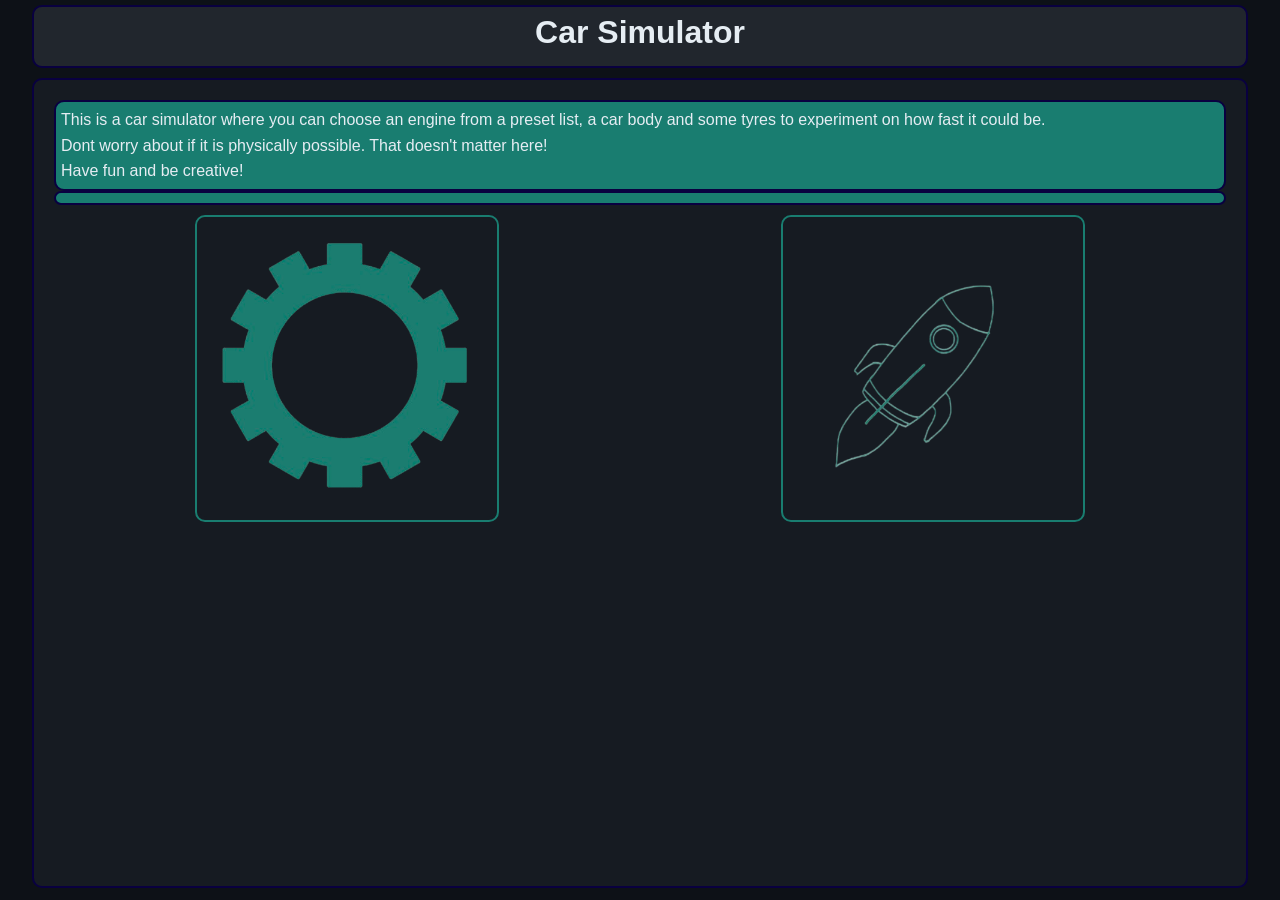
<file: index.html>
<!DOCTYPE html>
<html lang="en">
<head>
    <meta charset="UTF-8">
    <meta name="viewport" content="width=device-width, initial-scale=1.0">
    <title>Car Simulator</title>
    <link rel="stylesheet" href="styles/style.css">
</head>
<body>
    <div class="container">
        <div class="banner">
            <h1>Car Simulator</h1>
        </div>
        <div class="content">
            <div class="text-container">
                <p>This is a car simulator where you can choose an engine from a preset list, a car body and some tyres to experiment on how fast it could be.</p>
                <p>Dont worry about if it is physically possible.  That doesn't matter here!</p>
                <p>Have fun and be creative!</p>
            </div>

            <div class="text-container" id="currently-selected"></div>

            <div class="button-container">
                <div class="button-div">
                    <button title="Options"><img src="images/cog.png" alt="Options"></button>
                </div>
                
                <div class="button-div">
                    <button title="Go"><img src="images/rocket.png" alt="Go"></button>
                </div>
            </div>
        </div>
    </div>
</body>
<script>
    document.addEventListener("DOMContentLoaded", function() {
        const buttons = document.querySelectorAll(".button-div button");
        buttons.forEach(button => {
            button.addEventListener("click", function() {
                const img = this.querySelector("img");
                if (img.alt === "Options") {
                    window.location.href = "options.html";
                } else if (img.alt === "Go") {
                    window.location.href = "go.html";
                }
            });
        });

        // Load the selected options from localStorage
        const choice = JSON.parse(localStorage.getItem("choice"));
        if (choice) {
            const currentlySelectedDiv = document.querySelector("#currently-selected");
            currentlySelectedDiv.innerHTML = `<p>Currently Selected Options:</p>
                <ul>
                    <li>Engine: ${choice.engine}</li>
                    <li>Body: ${choice.body}</li>
                    <li>Tyres: ${choice.tyres}</li>
                </ul>`;
        }
    });
</script>
</html>
</file>
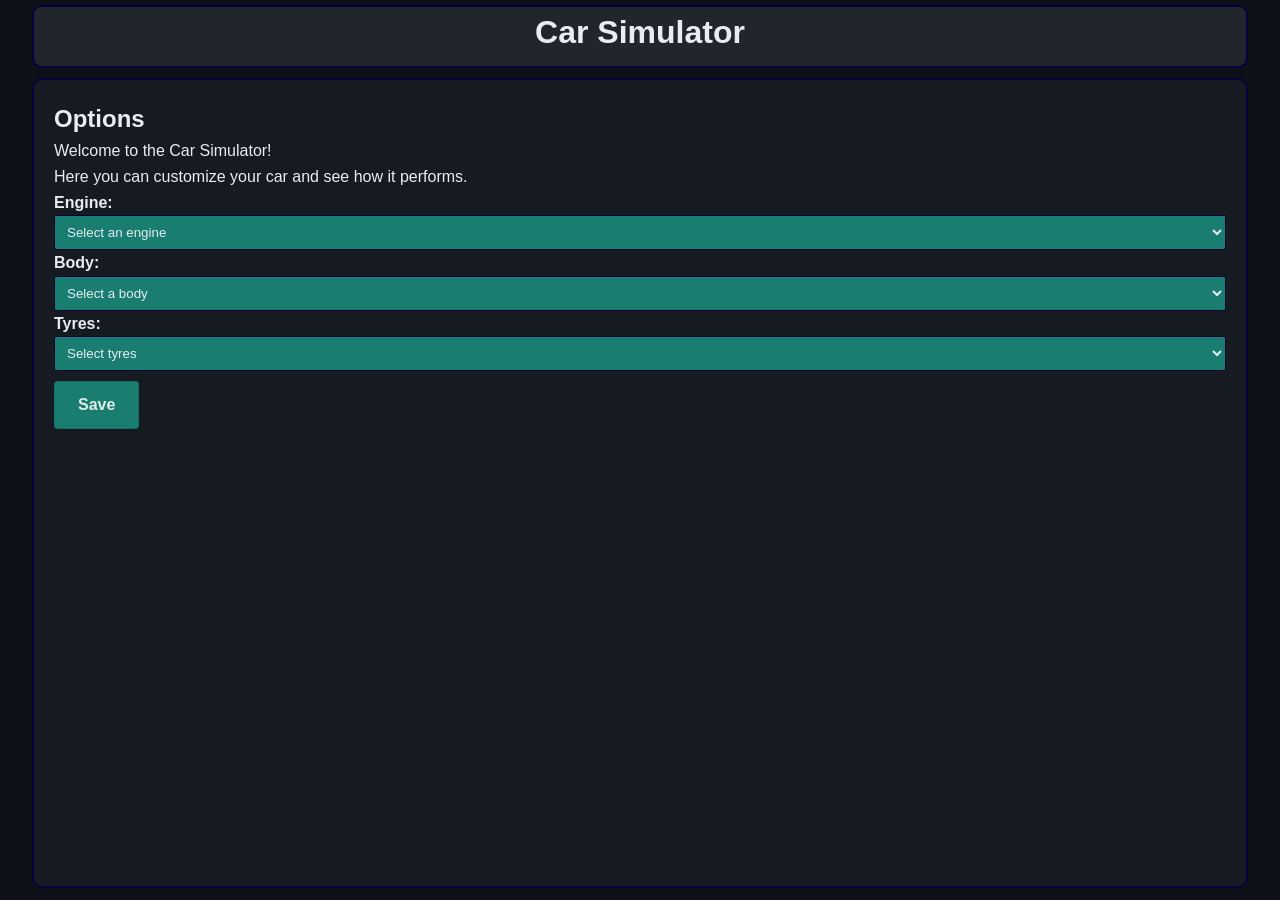
<file: options.html>
<!DOCTYPE html>
<html lang="en">
<head>
    <meta charset="UTF-8">
    <meta name="viewport" content="width=device-width, initial-scale=1.0">
    <title>Options</title>
    <link rel="stylesheet" href="styles/style.css">
    <link rel="stylesheet" href="styles/form-style.css">
</head>
<body>
    <div class="container">
        <div class="banner">
            <h1>Car Simulator</h1>
        </div>
        <div class="content">
            <h2>Options</h2>
            <p>Welcome to the Car Simulator!</p>
            <p>Here you can customize your car and see how it performs.</p>
            
            <form>
                <div class="form-section">
                    <label class="form-label" for="engine">Engine:</label>
                    <select class="selector" name="engine" id="engine">
                        <option value="">Select an engine</option>
                        <!-- Options will be populated dynamically using JavaScript -->
                    </select>
                </div>
                <div class="form-section">
                    <label class="form-label" for="body">Body:</label>
                    <select class="selector" name="body" id="body">
                        <option value="">Select a body</option>
                        <!-- Options will be populated dynamically using JavaScript -->
                    </select>
                </div>
                <div class="form-section">
                    <label class="form-label" for="tyres">Tyres:</label>
                    <select class="selector" name="tyres" id="tyres">
                        <option value="">Select tyres</option>
                        <!-- Options will be populated dynamically using JavaScript -->
                    </select>
                </div>
                <input type="submit" value="Save" class="submit-button">
            </form>
        </div>
    </div>
</body>
<script>
document.addEventListener("DOMContentLoaded", async () => {
  const form = document.querySelector("form");
  const engineSelect = document.getElementById("engine");
  const bodySelect = document.getElementById("body");
  const tyresSelect = document.getElementById("tyres");

  const populateOptions = (options) => {
    const engineOptions = options.engines;
    const bodyOptions = options.bodies;
    const tyreOptions = options.tyres;

    // Populate the engine options
    engineOptions.forEach((engine) => {
      const option = document.createElement("option");
      option.value = engine.id;
      option.textContent =
        engine.configuration + " - " + engine.horsepower + " HP - " + engine.torque + " Nm";
      engineSelect.appendChild(option);
    });

    // Populate the body options
    bodyOptions.forEach((body) => {
      const option = document.createElement("option");
      option.value = body.id;
      option.textContent = body.year + " " + body.make + " " + body.model;
      bodySelect.appendChild(option);
    });

    // Populate the tyres options
    tyreOptions.forEach((tyre) => {
      const option = document.createElement("option");
      option.value = tyre.id;
      option.textContent = tyre.type + " - " + tyre.brand + " " + tyre.model + " - " + tyre.size;
      tyresSelect.appendChild(option);
    });
  };

  try {
    const response = await fetch("options.json");
    if (!response.ok) {
      throw new Error("Failed to load options.json: " + response.status);
    }
    const options = await response.json();
    populateOptions(options);
  } catch (error) {
    console.error(error);
  }

    form.addEventListener("submit", (event) => {
        event.preventDefault();
    
        const selectedEngine = engineSelect.value;
        const selectedBody = bodySelect.value;
        const selectedTyres = tyresSelect.value;
    
        if (!selectedEngine || !selectedBody || !selectedTyres) {
        alert("Please select an option for each category.");
        return;
        }

    
        const choice = {
        engine: selectedEngine,
        body: selectedBody,
        tyres: selectedTyres,
        };
    
        localStorage.setItem("choice", JSON.stringify(choice));

        window.location.href = "index.html"; // Redirect to index.html after saving
    });
});
</script>
</html>
</file>
<file: styles/style.css>
* {
    margin: 0;
    padding: 0;
    box-sizing: border-box;
}

body {
    font-family: Arial, sans-serif;
    background-color: #0D1117;
    color: #E6EDF3;
    line-height: 1.6;
}

.banner {
    background-color: #21262D;
    padding: auto;
    text-align: center;
    height: 7vh;
    border: solid 2px #090040;
    width: 95%;
    border-radius: 10px;
    margin: 0 auto;
    margin-top: 5px;
}

.content {
    background-color: #161B22;
    height: 90vh;
    margin: 10px auto;
    width: 95%;
    border-radius: 10px;
    padding: 20px;
    border: solid 2px #090040;
}

.text-container {
    background-color: #197d70;
    padding: 5px;
    border: solid 2px #090040;
    border-radius: 10px;
}

.button-container {
    display: flex;
    justify-content: space-around;
    align-items: center;
}

.button-div {
    display: inline-block;
    margin: 10px;
}

img {
    width: 300px;
    background-color: #161B22;
    border-radius: 10px;
}

button {
    background-color: #161B22;
    border: solid 2px #197d70;
    border-radius: 10px;
    padding: 0;
    cursor: pointer;
    transition: background-color 0.3s ease, transform 0.2s ease;
}

li {
    margin-left: 5vh;
}
</file>
<file: styles/form-style.css>
.form-label {
    font-weight: bold;
    margin: 5px 0;
}

.selector {
    width: 100%;
    border-radius: 2px;
    padding: 0.5rem;
    --scroll-track: #181716;
    background-color: #197d70;
    color: #E6EDF3;
    border: 1px solid #090040;
    cursor: pointer;

    &:focus {
        outline: 2px solid #090040;
        box-shadow: 0 0 1px 1px #197d70;
    }

    &,
    &::picker(select) {
        appearance: base-select;
        color: #E6EDF3;
    }
    &::picker(select) {
        padding: 0.5rem;
        background: #222120
    }

    option {
        padding: 0.25rem;
        &:hover {
            background: #197d70;
        }
        &:focus {
            background-color: #197d70;
            outline: 0;
            box-shadow: 0 0 1px 1px #197d70;
        }
    }
}

.submit-button {
  align-items: center;
  background-color: #197d70;
  border: 1px solid rgba(0, 0, 0, 0.1);
  border-radius: .25rem;
  box-shadow: rgba(0, 0, 0, 0.02) 0 1px 3px 0;
  box-sizing: border-box;
  color: rgba(255, 255, 255, 0.85);
  cursor: pointer;
  font-size: 16px;
  font-weight: 600;
  justify-content: center;
  line-height: 1.25;
  margin-top: 10px;
  min-height: 3rem;
  padding: calc(.875rem - 1px) calc(1.5rem - 1px);
  position: relative;
  text-decoration: none;
  transition: all 250ms;
  user-select: none;
  -webkit-user-select: none;
  touch-action: manipulation;
  vertical-align: baseline;
  width: auto;
}

.submit-button:hover,
.submit-button:focus {
  border-color: rgba(0, 0, 0, 0.15);
  box-shadow: rgba(0, 0, 0, 0.1) 0 4px 12px;
  color: rgba(255, 255, 255, 0.65);
}

.submit-button:hover {
  transform: translateY(-1px);
}

.submit-button:active {
  background-color: #197d70;
  border-color: rgba(0, 0, 0, 0.15);
  box-shadow: rgba(0, 0, 0, 0.06) 0 2px 4px;
  color: rgba(255, 255, 255, 0.65);
  transform: translateY(0);
}
</file>
